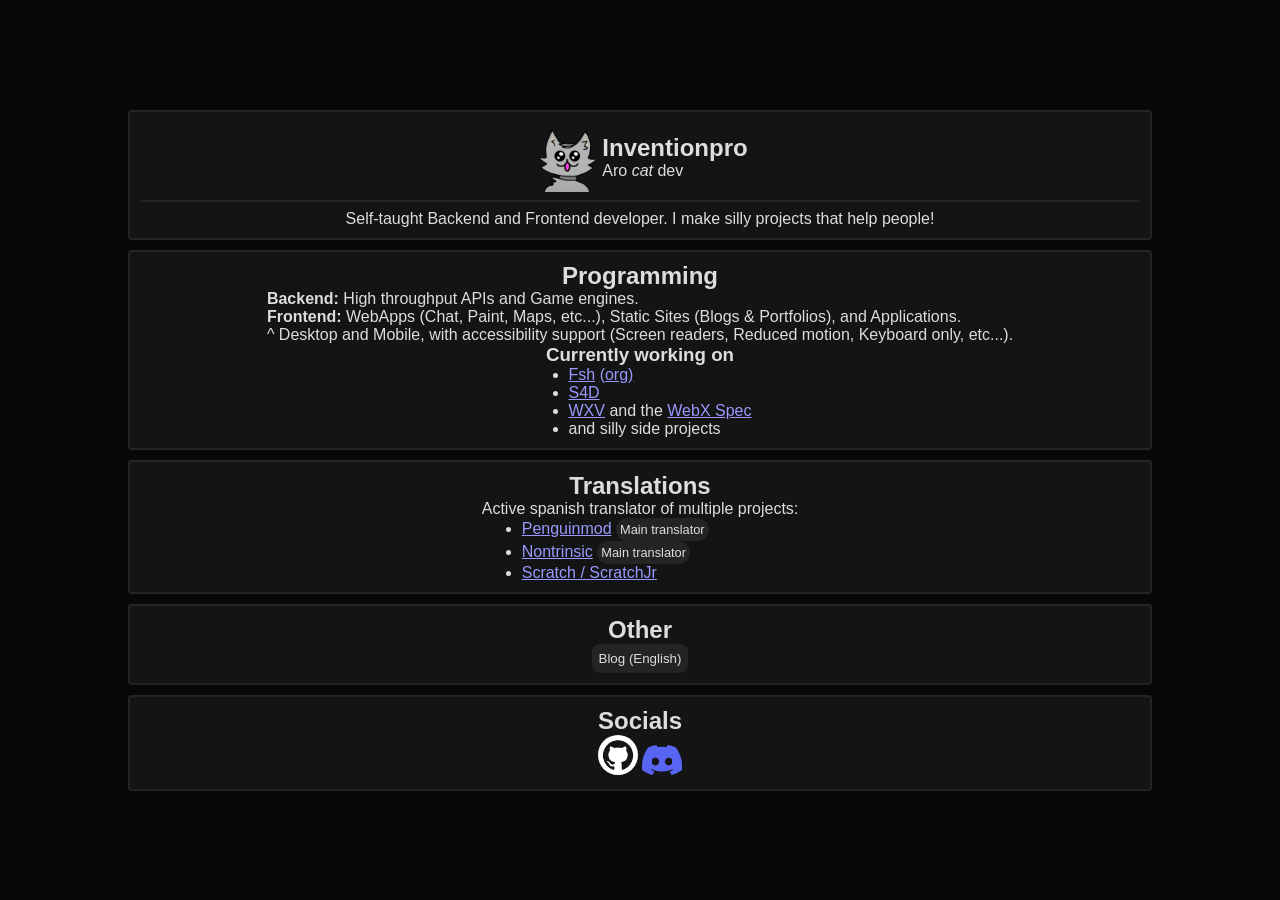
<file: index.html>
<!DOCTYPE html>
<html lang="en">
  <head>
    <head>
    <title>Inventionpro's silly website</title>
    <meta property="og:title" content="Inventionpro's silly website">
    <meta name="twitter:title" content="Inventionpro's silly website">
    <meta name="description" content="Aro cat dev.">
    <meta property="og:description" content="Aro cat dev.">
    <meta name="twitter:description" content="Aro cat dev.">
    <link rel="canonical" href="https://inv.fsh.plus">
    <meta property="og:url" content="https://inv.fsh.plus">
    <!-- ------- -->
    <meta charset="UTF-8">
    <meta name="robots" content="index, follow">
    <meta property="og:locale" content="en">
    <meta property="og:type" content="website">
    <meta name="twitter:card" content="summary">
    <meta name="viewport" content="width=device-width, initial-scale=1.0">
    <link rel="icon" href="/media/inv.webp" type="image/webp">
    <meta property="og:image" content="https://inv.fsh.plus/media/inv.webp">
    <meta property="og:image:alt" content="Inventionpro's pfp">
    <meta name="twitter:image" content="https://inv.fsh.plus/media/inv.webp">
    <meta name="theme-color" content="#a114ff">
    <!-- ------------------ -->
    <link rel="stylesheet" href="./media/style.css">
    <script src="./media/langs/script.js"></script>
    <style>
      body {
        display: flex;
        flex-direction: column;
        align-items: center;
        justify-content: center;
        width: 100dvw;
        min-height: 100dvh;
        padding: 0px;
      }
      div[tlang="translations.main"] {
        display: inline-block;
        font-size: 0.8em;
        width: fit-content;
        padding: 4px;
        border-radius: 1rem;
        background-color: var(--bg-2);
      }
    </style>
    <script id="discord:component-embed" type="application/json">
      {
        "component": {
          "type": 17,
          "accent_color": 10556671,
          "components": [
            {
              "type": 9,
              "accessory": {
                "type": 11,
                "media": {
                  "url": "https://inv.fsh.plus/media/inv.webp"
                },
                "description": "Inventionpro's pfp"
              },
              "components": [
                {
                  "type": 10,
                  "content": "# Inventionpro's silly website\nAro Cat Dev\nSelf-taught Backend and Frontend developer. English to Spanish translator."
                }
              ]
            },
            {
              "type": 1,
              "components": [
                {
                  "type": 2,
                  "style": 5,
                  "label": "Website",
                  "url": "https://inv.fsh.plus"
                },
                {
                  "type": 2,
                  "style": 5,
                  "label": "GitHub",
                  "url": "https://github.com/inventionpro"
                }
              ]
            }
          ]
        }
      }
    </script>
  </head>
  <body>
    <section>
      <header>
        <div class="me">
          <img src="/media/inv.webp" width="70" height="70" alt="Inventionpro">
          <div>
            <h1>Inventionpro</h1>
            <p>Aro <button id="cat">cat</button> dev</p>
          </div>
        </div>
        <hr>
        <p class="bio" tlang="bio">Self-taught Backend and Frontend developer. I make silly projects that help people!</p>
      </header>
    </section>
    <section>
      <div>
        <h2 tlang="programming">Programming</h2>
        <strong tlang="backend">Backend:</strong><span tlang="backend.desc"> High throughput APIs and Game engines.</span><br>
        <strong tlang="frontend">Frontend:</strong><span tlang="frontend.desc"> WebApps (Chat, Paint, Maps, etc...), Static sties (Blogs & Portfolios), and Applications.</span><br>
        <span tlang="frontend.extra">^ Desktop and Mobile, with accessibility support (Screen readers, Reduced motion, Keyboard only, etc...).</span>
      </div>
      <div>
        <h3 tlang="workingon">Currently working on</h3>
        <ul>
          <li><a href="https://fsh.plus" target="_blank">Fsh</a> <a href="https://github.com/fsh-org" target="_blank">(org)</a></li>
          <li><a href="https://github.com/inventionpro/Scratch-for-Discord" target="_blank">S4D</a></li>
          <li><a href="https://github.com/inventionpro/Webx-viewer" target="_blank">WXV</a> <span tlang="workingon.and">and the</span> <a href="https://github.com/webx-plus/WebX-Specification">WebX Spec</a></li>
          <li tlang="workingon.other">and silly side projects</li>
        </ul>
      </div>
    </section>
    <section>
      <div>
        <h2 tlang="translations">Translations</h2>
        <p tlang="translations.body">I am an active spanish translator of multiple projects:</p>
        <ul>
          <li><a href="https://penguinmod.com" target="_blank">Penguinmod</a> <div tlang="translations.main">Main translator</div></li>
          <li><a href="https://nontrinsic.linerly.xyz" target="_blank">Nontrinsic</a> <div tlang="translations.main">Main translator</div></li>
          <li><a href="https://scratch.mit.edu" target="_blank">Scratch / ScratchJr</a></li>
        </ul>
      </div>
    </section>
    <section>
      <div>
        <h2 tlang="other">Other</h2>
        <a href="/blog"><button tlang="other.blog">Blog (English)</button></a>
      </div>
    </section>
    <section>
      <div>
        <h2 tlang="socials">Socials</h2>
        <a href="https://github.com/inventionpro" target="_blank"><img src="media/github.png" height="40" alt="GitHub" style="border-radius:5rem"></a>
        <a href="https://discord.com/users/816691475844694047" target="_blank"><img src="media/discord.png" height="30" alt="Discord"></a>
      </div>
    </section>
      <!-- Soon
    <section>
      <h2 tlang="buttons">Buttons</h2>
      <a href="https://maxy.top"><img src="https://maxy.top/static/maxybuttonanim.svg" height="40" alt="maxy.top button"></a>
    </section>
    -->
    <script>
      document.getElementById('cat').onclick = ()=>{
        if (typeof oneko !== 'undefined') return;
        fetch('/media/oneko.js')
          .then(res=>res.text())
          .then(res=>eval(res));
      };
    </script>
  </body>
</html>
</file>
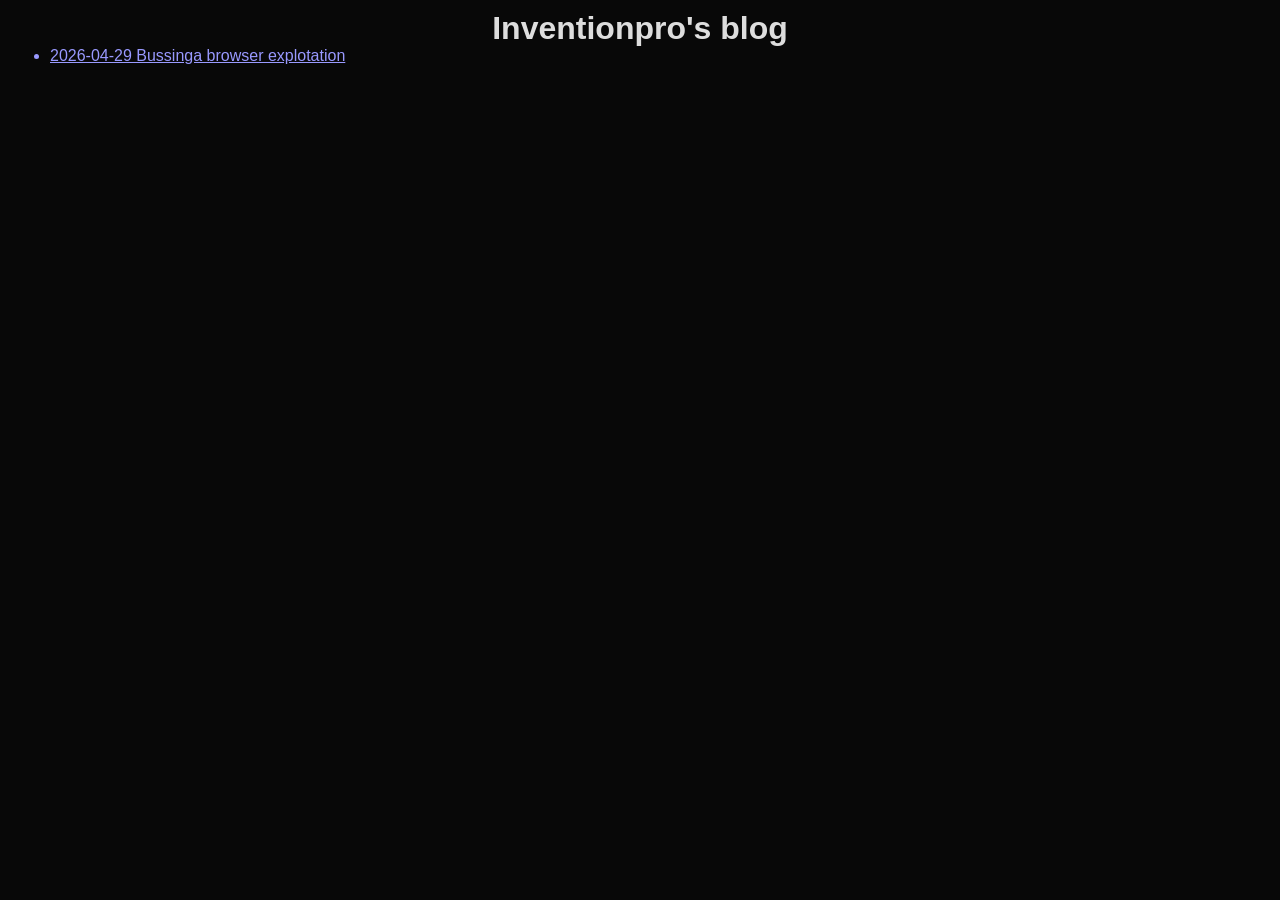
<file: blog/index.html>
<!DOCTYPE html>
<html lang="en">
  <head>
    <head>
    <title>Blog - Inventionpro</title>
    <meta property="og:title" content="Blog - Inventionpro">
    <meta name="twitter:title" content="Blog - Inventionpro">
    <meta name="description" content="Inventionpro's blog.">
    <meta property="og:description" content="Inventionpro's blog.">
    <meta name="twitter:description" content="Inventionpro's blog.">
    <!-- ------- -->
    <meta charset="UTF-8">
    <meta name="robots" content="index, follow">
    <meta property="og:locale" content="en">
    <meta property="og:type" content="website">
    <meta name="twitter:card" content="summary">
    <meta name="viewport" content="width=device-width, initial-scale=1.0">
    <link rel="icon" href="/media/inv.webp" type="image/webp">
    <meta property="og:image" content="https://inv.fsh.plus/media/inv.webp">
    <meta property="og:image:alt" content="Inventionpro's pfp">
    <meta name="twitter:image" content="https://inv.fsh.plus/media/inv.webp">
    <meta name="theme-color" content="#a114ff">
    <!-- ------------------ -->
    <link rel="stylesheet" href="/media/style.css">
  </head>
  <body>
    <h1>Inventionpro's blog</h1>
    <ul>
      <a href="./2026-04-29-bussinga-browser-explotation"><li>2026-04-29 Bussinga browser explotation</li></a>
    </ul>
  </body>
</html>
</file>
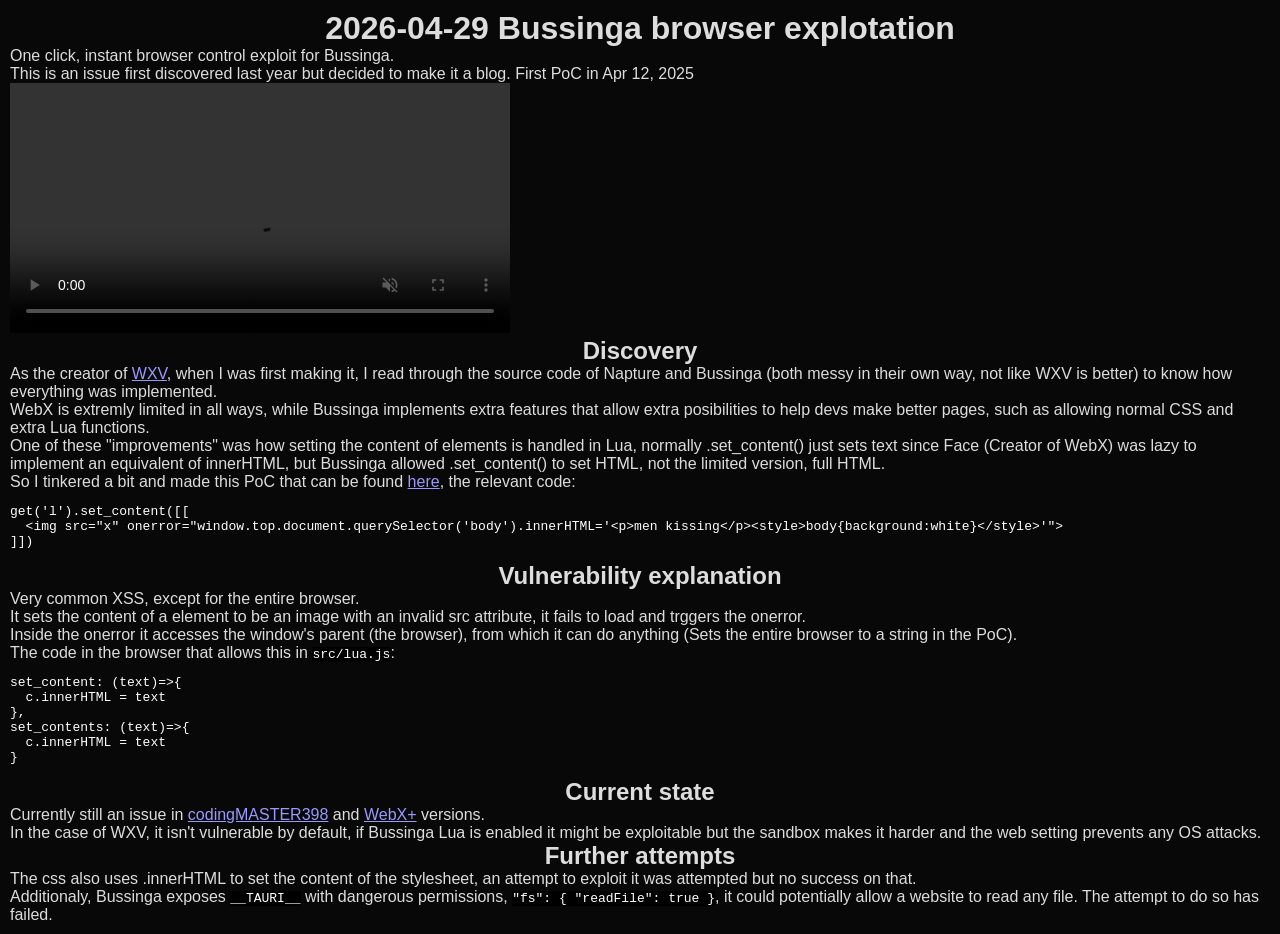
<file: blog/2026-04-29-bussinga-browser-explotation.html>
<!DOCTYPE html>
<html lang="en">
  <head>
    <head>
    <title>2026-04-29 Bussinga browser explotation</title>
    <meta property="og:title" content="2026-04-29 Bussinga browser explotation">
    <meta name="twitter:title" content="2026-04-29 Bussinga browser explotation">
    <meta name="description" content="Inventionpro's blog.">
    <meta property="og:description" content="Inventionpro's blog.">
    <meta name="twitter:description" content="Inventionpro's blog.">
    <!-- ------- -->
    <meta charset="UTF-8">
    <meta name="robots" content="index, follow">
    <meta property="og:locale" content="en">
    <meta property="og:type" content="website">
    <meta name="twitter:card" content="summary">
    <meta name="viewport" content="width=device-width, initial-scale=1.0">
    <link rel="icon" href="/media/inv.webp" type="image/webp">
    <meta property="og:image" content="https://inv.fsh.plus/media/inv.webp">
    <meta property="og:image:alt" content="Inventionpro's pfp">
    <meta name="twitter:image" content="https://inv.fsh.plus/media/inv.webp">
    <meta name="theme-color" content="#a114ff">
    <!-- ------------------ -->
    <link rel="stylesheet" href="/media/style.css">
  </head>
  <body>
    <h1>2026-04-29 Bussinga browser explotation</h1>
    <p>One click, instant browser control exploit for Bussinga.</p>
    <p>This is an issue first discovered last year but decided to make it a blog. First PoC in Apr 12, 2025</p>
    <video src="/media/blog/2026-04-29.mp4" controls muted width="500" alt="Video demonstration of the exploit"></video>
    <h2>Discovery</h2>
    <p>As the creator of <a href="https://github.com/inventionpro/webx-viewer" target="_blank">WXV</a>, when I was first making it, I read through the source code of Napture and Bussinga (both messy in their own way, not like WXV is better) to know how everything was implemented.</p>
    <p>WebX is extremly limited in all ways, while Bussinga implements extra features that allow extra posibilities to help devs make better pages, such as allowing normal CSS and extra Lua functions.</p>
    <p>One of these "improvements" was how setting the content of elements is handled in Lua, normally .set_content() just sets text since Face (Creator of WebX) was lazy to implement an equivalent of innerHTML, but Bussinga allowed .set_content() to set HTML, not the limited version, full HTML.</p>
    <p>So I tinkered a bit and made this PoC that can be found <a href="https://github.com/inventionpro/Bussinga-attack" target="_blank">here</a>, the relevant code:</p>
    <code><pre>get('l').set_content([[
  &lt;img src="x" onerror="window.top.document.querySelector('body').innerHTML='&lt;p>men kissing&lt;/p>&lt;style>body{background:white}&lt;/style>'">
]])</pre></code>
    <h2>Vulnerability explanation</h2>
    <p>Very common XSS, except for the entire browser.</p>
    <p>It sets the content of a element to be an image with an invalid src attribute, it fails to load and trggers the onerror.</p>
    <p>Inside the onerror it accesses the window's parent (the browser), from which it can do anything (Sets the entire browser to a string in the PoC).</p>
    <p>The code in the browser that allows this in <code>src/lua.js</code>:</p>
    <code><pre>set_content: (text)=>{
  c.innerHTML = text
},
set_contents: (text)=>{
  c.innerHTML = text
}</pre></code>
    <h2>Current state</h2>
    <p>Currently still an issue in <a href="https://github.com/codingMASTER398/bussinga" target="_blank">codingMASTER398</a> and <a href="https://github.com/webx-plus/bussinga" target="_blank">WebX+</a> versions.</p>
    <p>In the case of WXV, it isn't vulnerable by default, if Bussinga Lua is enabled it might be exploitable but the sandbox makes it harder and the web setting prevents any OS attacks.</p>
    <h2>Further attempts</h2>
    <p>The css also uses .innerHTML to set the content of the stylesheet, an attempt to exploit it was attempted but no success on that.</p>
    <p>Additionaly, Bussinga exposes <code>__TAURI__</code> with dangerous permissions, <code>"fs": { "readFile": true }</code>, it could potentially allow a website to read any file. The attempt to do so has failed.</p>
  </body>
</html>
</file>
<file: media/style.css>
/* Colors */
:root {
  --text: #ddd;
  --page: #080808;
  --bg: #141414;
  --bg-2: #242424;

  --link: #99f;
}

/* Font */
@font-face {
  font-family: 'Lexend';
  font-style: normal;
  font-weight: 400;
  font-display: swap;
  src: url(https://fsh.plus/media/Lexend.ttf) format('truetype');
}

body {
  color: var(--text);
  font-family: "Lexend", Arial, sans-serif;
  margin: 0px;
  padding: 10px;
  background-color: var(--page);
}

button {
  cursor: pointer;
  color: var(--text);
  padding: 5px;
  border: 2px var(--bg-2) solid;
  border-radius: 0.5rem;
  background-color: var(--bg-2);
}
code {
  color: white;
  background-color: black;
}

h1, h2, h3 {
  text-align: center;
  margin: 0px;
}
ul, p {
  margin: 0px;
}
hr {
  color: var(--bg-2);
  border-style: solid;
}
a {
  color: var(--link);
}

section {
  width: 80dvw;
  padding: 10px;
  margin: 5px auto;
  border: 2px var(--bg-2) solid;
  border-radius: 0.25rem;
  background: var(--bg);
  box-sizing: border-box;
}
section div {
  width: fit-content;
  margin: auto;
}
header button {
  font-size: inherit;
  font-family: inherit;
  font-style: italic;
  padding: 0px;
  border: none;
  background: none;
}

.me {
  display: flex;
  align-items: center;
  justify-content: center;
}
.me img {
  width: 70px;
  object-fit: cover;
  overflow-clip-margin: unset;
  overflow: visible;
}

.bio {
  text-align: center;
}

@media (max-width: 700px) {
  main {
    width: 95dvw;
  }
}
</file>
